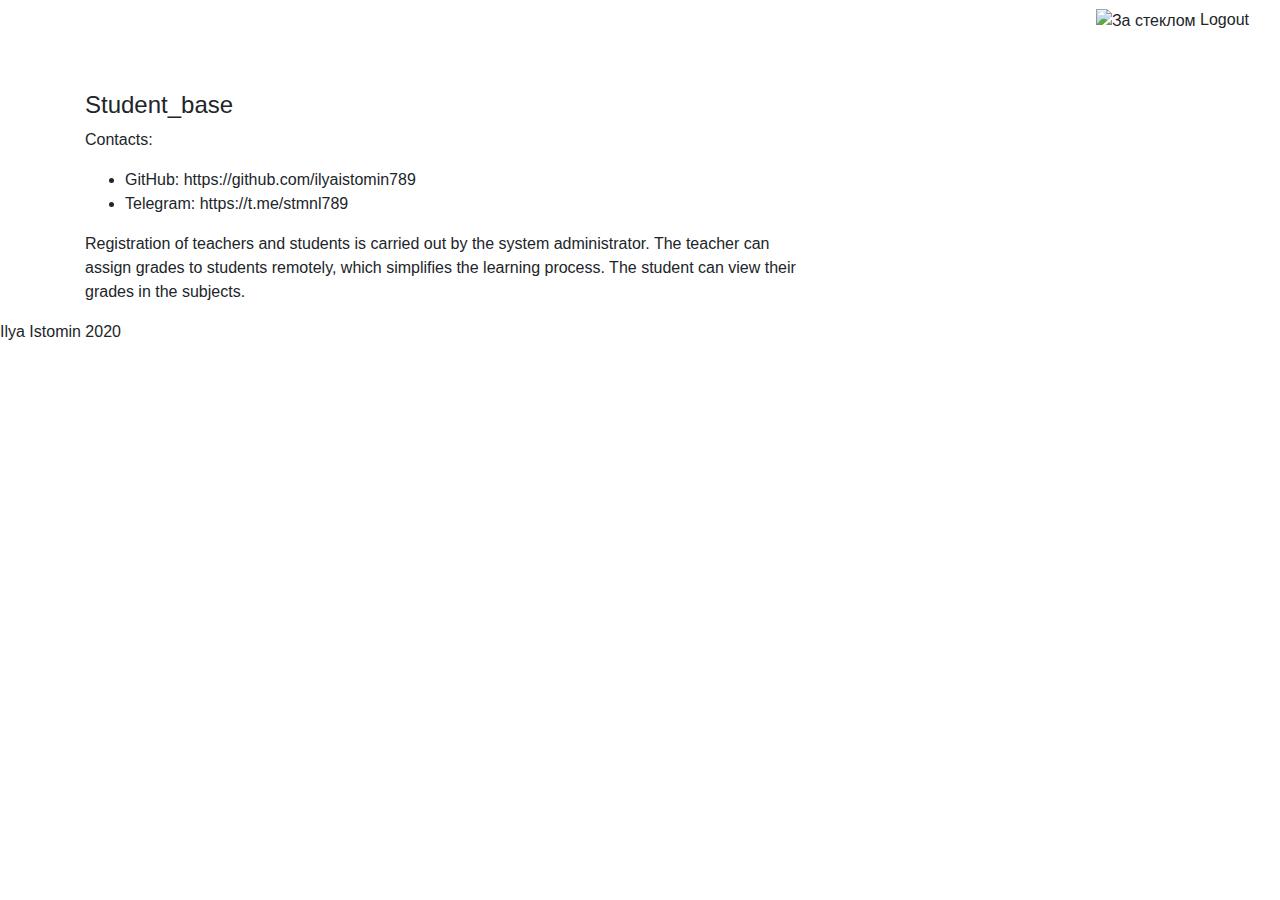
<file: students_base/src/main/resources/templates/WEB-INF/index.html>
<!DOCTYPE html>
<html xmlns:th="http://www.thymeleaf.org">
<head>
    <link rel="stylesheet" href="https://maxcdn.bootstrapcdn.com/bootstrap/4.0.0/css/bootstrap.min.css" integrity="sha384-Gn5384xqQ1aoWXA+058RXPxPg6fy4IWvTNh0E263XmFcJlSAwiGgFAW/dAiS6JXm" crossorigin="anonymous">
    <script src="https://code.jquery.com/jquery-3.2.1.slim.min.js" integrity="sha384-KJ3o2DKtIkvYIK3UENzmM7KCkRr/rE9/Qpg6aAZGJwFDMVNA/GpGFF93hXpG5KkN" crossorigin="anonymous"></script>
    <script src="https://cdnjs.cloudflare.com/ajax/libs/popper.js/1.12.9/umd/popper.min.js" integrity="sha384-ApNbgh9B+Y1QKtv3Rn7W3mgPxhU9K/ScQsAP7hUibX39j7fakFPskvXusvfa0b4Q" crossorigin="anonymous"></script>
    <script src="https://maxcdn.bootstrapcdn.com/bootstrap/4.0.0/js/bootstrap.min.js" integrity="sha384-JZR6Spejh4U02d8jOt6vLEHfe/JQGiRRSQQxSfFWpi1MquVdAyjUar5+76PVCmYl" crossorigin="anonymous"></script>  <title>Title</title>

    <script th:src="@{/js/index.js}"></script>
    <link rel="stylesheet" th:href="@{/css/index.css}">
</head>
<body>
<header>
    <nav class="navbar navbar-inverse" >
        <div class="container-fluid">
          <div class="navbar-header">
            <span class="navbar-brand" id="username"  ></span>
          </div>
          <ul class="nav navbar-nav navbar-right">
              <li><a onclick="logout()" ><img height="20px" width="20px" th:src="@{/exit.svg}" alt="За стеклом"> Logout</a></li>
          </ul>
        </div>
      </nav>
</header>
<main>
    <div class="container" style="padding-top: 50px">
        <div class="row">
            <div class="col-8" >
                <div class="step__content" >

                    <h4 class="step__title">
                        Student_base
                    </h4>
                    <div class="step__desc-wrapper">
                        <p class="step__description">
                            Contacts:
                        <ul>
                            <li>GitHub: https://github.com/ilyaistomin789</li>
                            <li>Telegram: https://t.me/stmnl789</li>
                        </ul>
                        </p>
                        <p class="step__description">
                            Registration of teachers and students is carried out by the system administrator.
                            The teacher can assign grades to students remotely, which simplifies the learning process.
                            The student can view their grades in the subjects.
                        </p>
                    </div>
                </div>
            </div>
            <div id="user_info" class="col-4" >
                <div class="container">
                    <div id="spisok" class="row">
                        <div class="col-6">
                            <ul id="keys" class="list3b">

                            </ul>
                        </div>
                        <div class="col-6">
                            <ul id="values" class="list3b">

                            </ul>

                        </div>
                        <div id="buttt">

                        </div>
                    </div>
                    </div>
                </div>

        </div>
</div>
</main>
<footer>
    Ilya Istomin 2020
</footer>
</body>
</html>
</file>
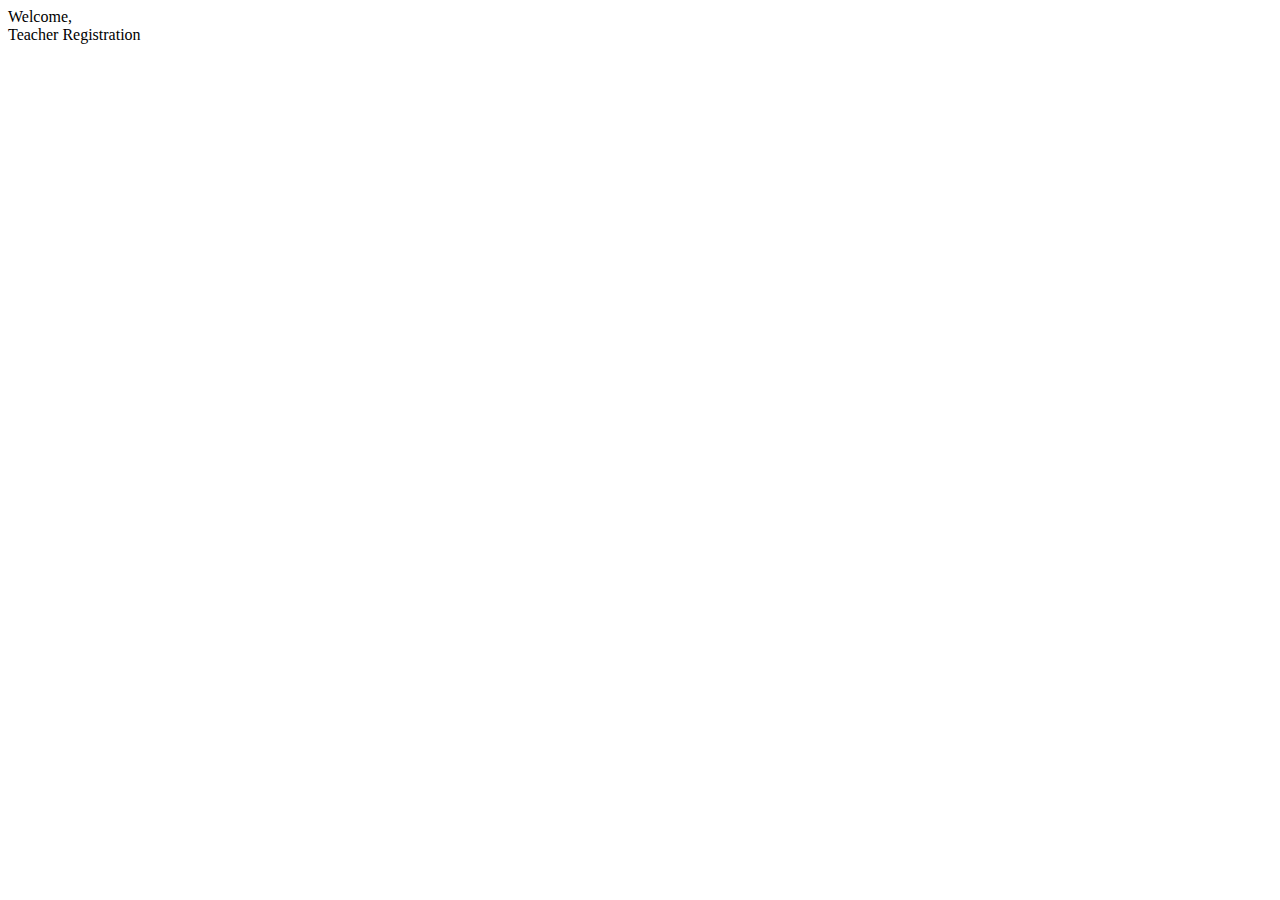
<file: students_base/src/main/resources/templates/adminAccount.html>
<!DOCTYPE html>
<html lang="en" xmlns:th="http://www.thymeleaf.org">
<head>
    <meta charset="UTF-8">
    <title>Admin</title>
</head>
<body>
<div>Welcome, <b th:utext="${currentUser.getLogin()}"></b></div>
<a th:href="@{/teacherRegistration}">Teacher Registration</a>
</body>
</html>
</file>
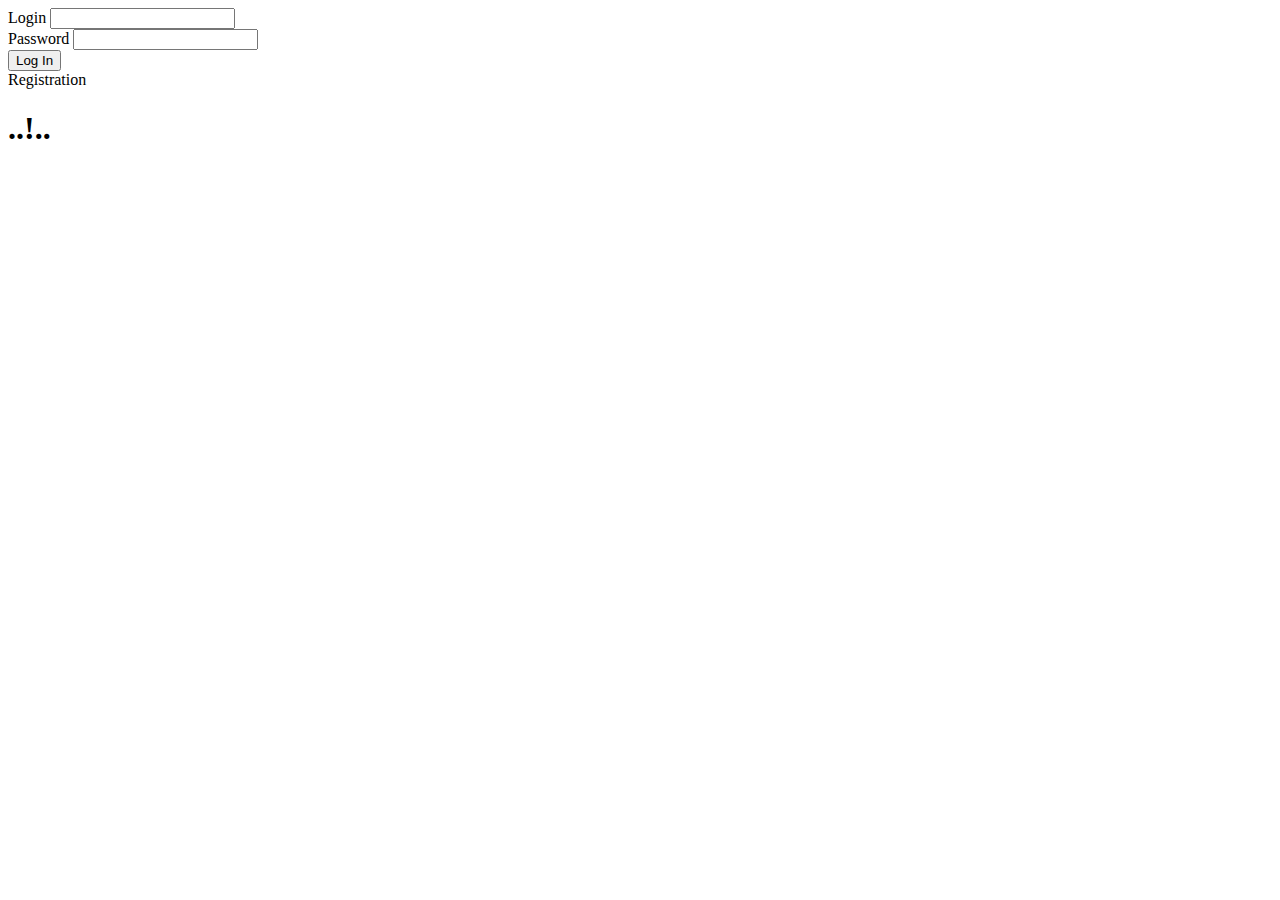
<file: students_base/src/main/resources/templates/authorize.html>
<!DOCTYPE html>
<html lang="en" xmlns:th="http://www.thymeleaf.org">
<head>
    <meta charset="UTF-8">
    <title>Authorize</title>
</head>
<body>
<form th:action="@{/authorize}" th:object="${logForm}" method="post">
    <div>
        Login
        <input type="text" th:field="*{userName}">
    </div>
    <div>
        Password
        <input type="password" th:field="*{password}">
    </div>
    <input type="submit" value="Log In">

</form>
<a th:href="@{/registration}">Registration</a>
<h1 th:utext="${message}">..!..</h1>
</body>
</html>
</file>
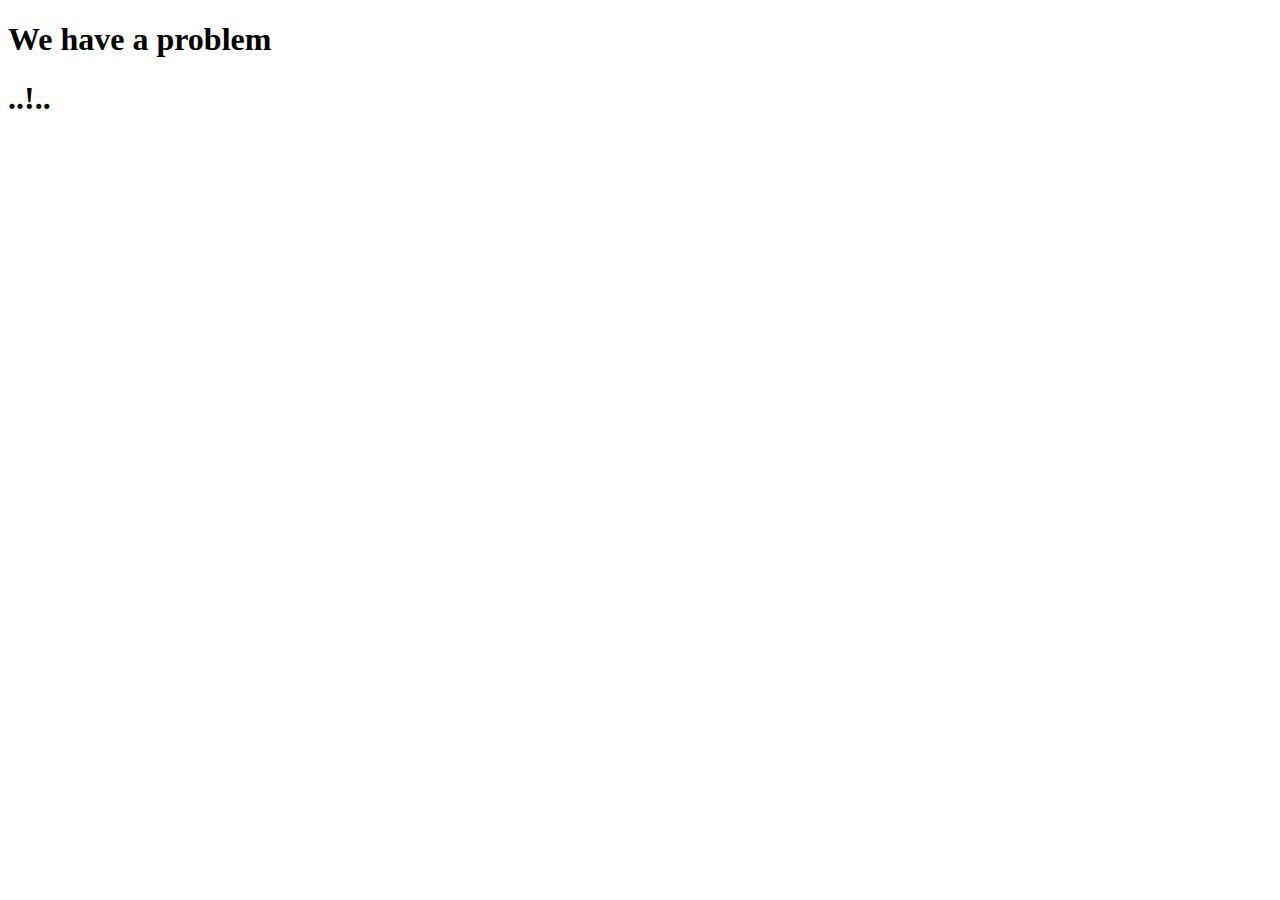
<file: students_base/src/main/resources/templates/exception.html>
<!DOCTYPE html>
<html lang="en" xmlns:th="http://www.thymeleaf.org">
<head>
    <meta charset="UTF-8">
    <title>ooppsss...</title>
</head>
<body>
<h1>We have a problem</h1>
<h1 th:utext="${message}">..!..</h1>
</body>
</html>
</file>
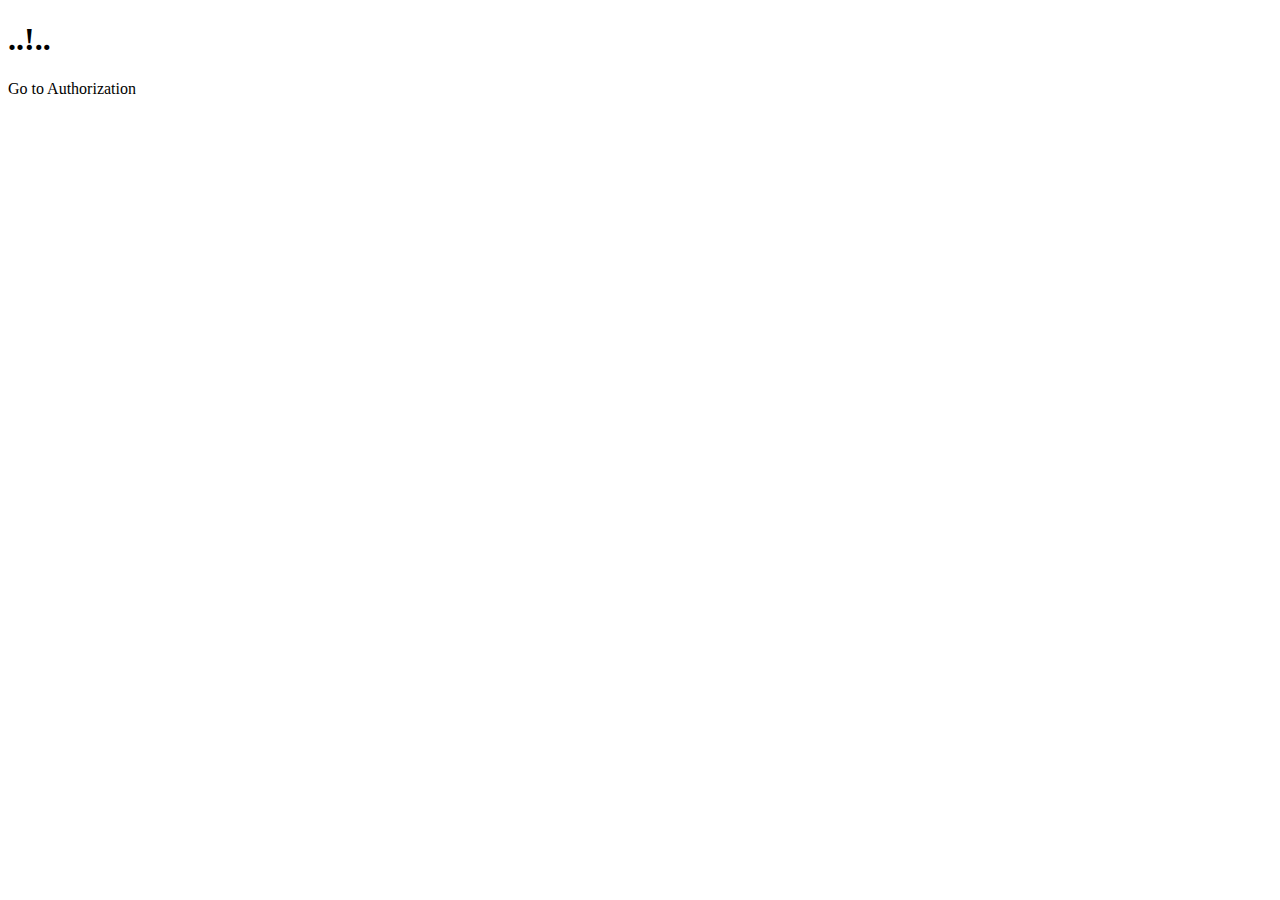
<file: students_base/src/main/resources/templates/registration_success.html>
<!DOCTYPE html>
<html lang="en" xmlns:th="http://www.thymeleaf.org">
<head>
    <meta charset="UTF-8">
    <title>Registration Status</title>
</head>
<body>
<h1 th:utext="${message}">..!..</h1>
<a th:href="@{/authorize}">Go to Authorization</a>
</body>
</html>
</file>
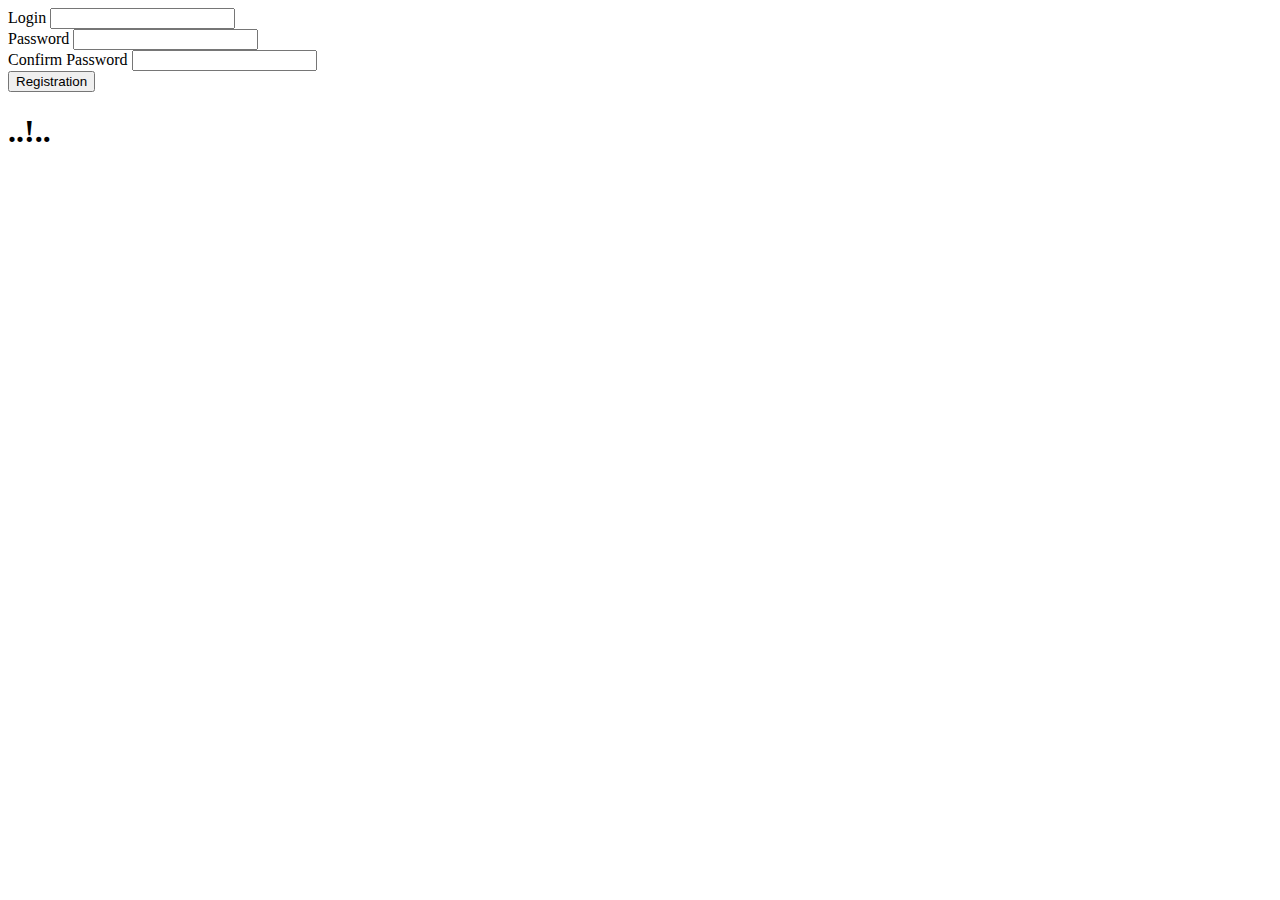
<file: students_base/src/main/resources/templates/teacherRegistration.html>
<!DOCTYPE html>
<html lang="en" xmlns:th="http://www.thymeleaf.org">
<head>
    <meta charset="UTF-8">
    <title>Teacher Registration</title>
</head>
<body>
<form th:action="@{/teacherRegistration}" th:object="${regForm}" method="post">
    <div>
        Login
        <input type="text" th:field="*{login}">
    </div>
    <div>
        Password
        <input type="password" th:field="*{password}">
    </div>
    <div>
        Confirm Password
        <input type="password" th:field="*{confirmPassword}">
    </div>
    <input type="submit" value="Registration">
</form>
<h1 th:utext="${message}">..!..</h1>
</body>
</html>
</file>
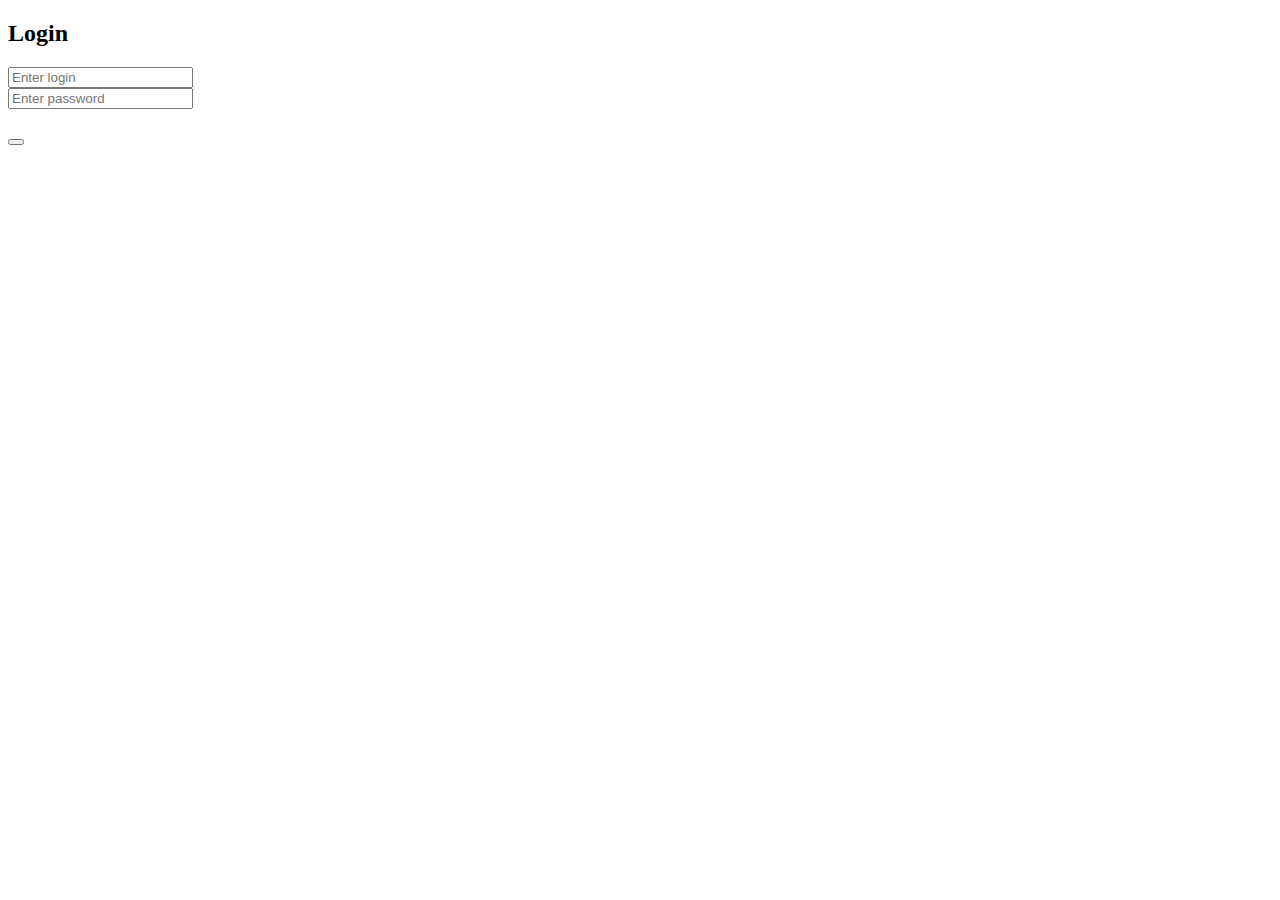
<file: students_base/src/main/resources/templates/WEB-INF/loginPage.html>
<!doctype html>
<html xmlns:th="http://www.thymeleaf.org">
<head>
    <meta charset="UTF-8">
    <link rel="stylesheet" th:href="@{/css/login.css}">
    <script th:src="@{/js/LoginScript.js}"></script>
</head>
<body>

<div class="main_div">
    <div class="block-input">

        <h2><span class="entypo-login"><i class="fa fa-sign-in"></i></span> Login</h2>
        <div class="block-input-item">

            <input id="username" type="text" placeholder="Enter login" class="user" />
        </div>
        <div class="block-input-item">

            <input id="password" type="password" placeholder="Enter password" class="pass"/>
            <h3 id="result" align="center"></h3>
        </div>
    </div>
    <button class="submit" onclick="Login()"><span class="entypo-lock"><i class="fa fa-lock"></i></span></button>
</div>
</body>
</html>
</file>
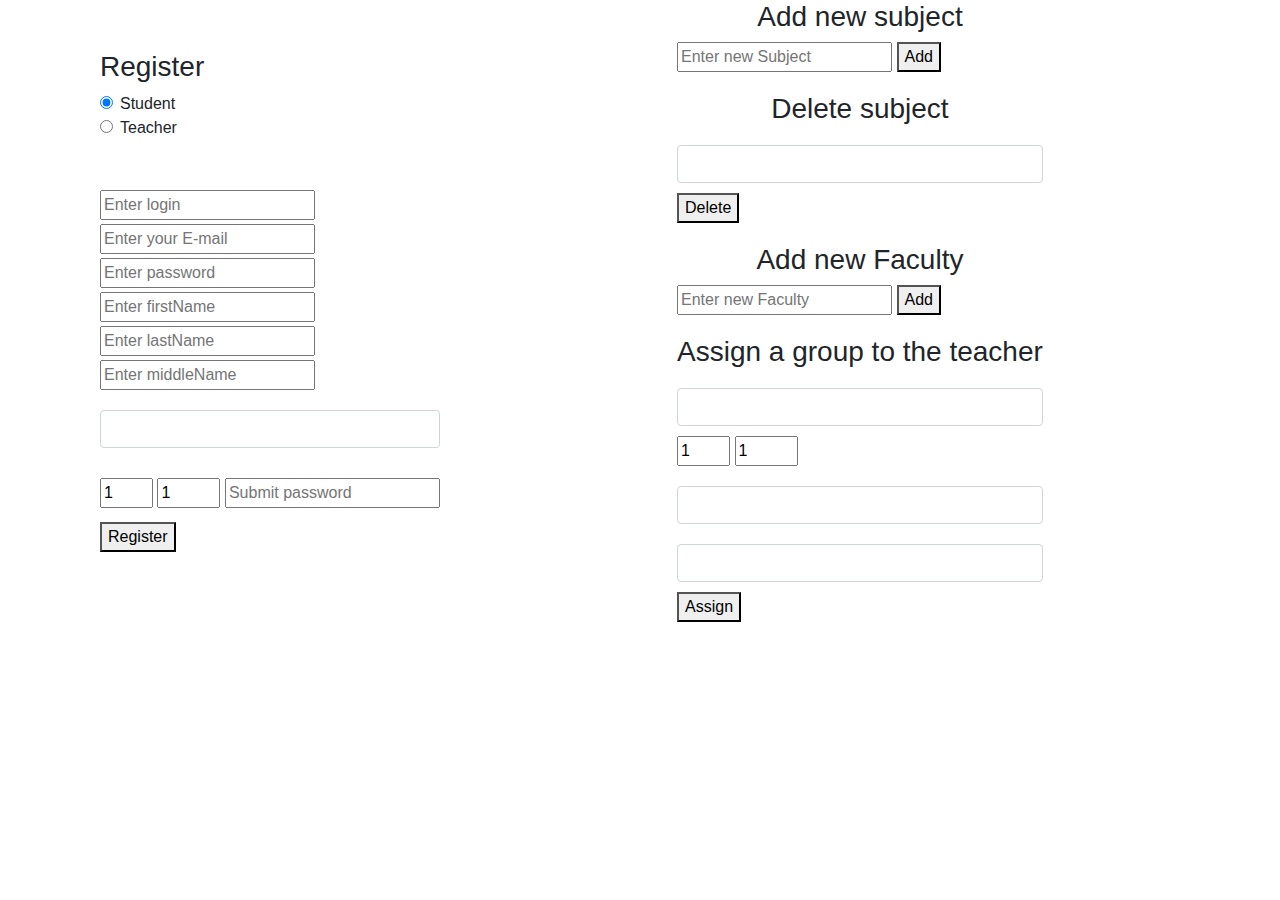
<file: students_base/src/main/resources/templates/WEB-INF/registrationPage.html>
<!DOCTYPE html>
<html xmlns:th="http://www.thymeleaf.org">
<head>
    <link rel="stylesheet" href="https://maxcdn.bootstrapcdn.com/bootstrap/4.0.0/css/bootstrap.min.css" integrity="sha384-Gn5384xqQ1aoWXA+058RXPxPg6fy4IWvTNh0E263XmFcJlSAwiGgFAW/dAiS6JXm" crossorigin="anonymous">
    <script src="https://code.jquery.com/jquery-3.2.1.slim.min.js" integrity="sha384-KJ3o2DKtIkvYIK3UENzmM7KCkRr/rE9/Qpg6aAZGJwFDMVNA/GpGFF93hXpG5KkN" crossorigin="anonymous"></script>
    <script src="https://cdnjs.cloudflare.com/ajax/libs/popper.js/1.12.9/umd/popper.min.js" integrity="sha384-ApNbgh9B+Y1QKtv3Rn7W3mgPxhU9K/ScQsAP7hUibX39j7fakFPskvXusvfa0b4Q" crossorigin="anonymous"></script>
    <script src="https://maxcdn.bootstrapcdn.com/bootstrap/4.0.0/js/bootstrap.min.js" integrity="sha384-JZR6Spejh4U02d8jOt6vLEHfe/JQGiRRSQQxSfFWpi1MquVdAyjUar5+76PVCmYl" crossorigin="anonymous"></script>  <title>Title</title>
    <link href="https://fonts.googleapis.com/css2?family=Montserrat+Alternates:wght@300;400;500;600;700&family=Montserrat:wght@300;400;500;600;700&display=swap" rel="stylesheet">
    <meta charset="UTF-8">
    <script th:src="@{/js/registration.js}"></script>
    <link rel="stylesheet" th:href="@{/css/style.css}">
</head>
<body>

<div style="display: flex">
    <div class="for" style="margin-top: 50px;margin-left: 100px">
        <h3 >Register</h3>
        <div id="wrapper">
            <div>
                <div class="form-check">
                    <input onclick="changeOnStudentForm()" class="form-check-input" type="radio" name="exampleRadios" id="exampleRadios1" value="option1" checked>

                    <label class="form-check-label" for="exampleRadios1">
                        Student
                    </label>
                    <br/>
                    <input onclick="changeOnTeacherForm()"  class="form-check-input" type="radio" name="exampleRadios" id="exampleRadios2" value="option2">

                    <label class="form-check-label" for="exampleRadios2">
                        Teacher
                    </label>
                </div>
                <div class="form-check">
                </div>
            </div>
            <div id="student-div" onclick="hide_result()" style="margin-top: 50px;">
                <input id="username" type="text" class="white" placeholder="Enter login ">
                <small id="smusername" class="form-text text-muted red"></small>
                <input id="email" type="text" class="white" placeholder="Enter your E-mail">
                <small id="smemail" class="form-text text-muted red"></small>

                <input id="password" class="white" type="password" placeholder="Enter password">
                <small id="smpassword" class="form-text text-muted red"></small>

                <input id="firstName" class="white" type="text" placeholder="Enter firstName">
                <small id="smfirstName" class="form-text text-muted red"></small>

                <input id="lastName" class="white" type="text" placeholder="Enter lastName">
                <small id="smlastName" class="form-text text-muted red"></small>

                <input id="middleName" class="white" type="text" placeholder="Enter middleName">
                <small id="smmiddleName" class="form-text text-muted red"></small>

                <select id="select-box1"  style="margin-top: 20px; margin-bottom: 10px; background-color: rgba(255,255,255,.2); color: white;" class="form-control">
                </select>
                <input  id="userCourse" type="number" placeholder="Enter userCourse" value="1" min="1" max="6">
                <input style="margin-top: 20px; margin-bottom: 10px"  id="userGroup" type="number" placeholder="Enter userGroup" value="1" min="1" max="20">
                <input id="submitPassword" class="white" type="password" placeholder="Submit password">
                <small id="smsubmitPassword" class="form-text text-muted red"></small>
                <button content="Register"  onclick="Register()" type="submit">
                    Register
                </button>
            </div>
            <div id="teacher-div" style="display: none" onclick="hide_result()">
                <input id="usernameTeacher" class="white" type="text" placeholder="Enter login">
                <small id="smusernameTeacher" class="form-text text-muted red"></small>

                <input id="passwordTeacher" class="white" type="password" placeholder="Enter password">
                <small id="smpasswordTeacher" class="form-text text-muted red"></small>

                <input id="firstNameTeacher" class="white" type="text" placeholder="Enter First Name">
                <small id="smfirstNameTeacher" class="form-text text-muted red"></small>

                <input id="lastNameTeacher" class="white" type="text" placeholder="Enter Surname">
                <small id="smlastNameTeacher" class="form-text text-muted red"></small>

                <input id="middleNameTeacher" class="white" type="text" placeholder="Enter Middle name">
                <small id="smmiddleNameTeacher" class="form-text text-muted red"></small>

                <input id="submitPasswordTeacher" class="white" type="password" placeholder="Submit password">
                <small id="smsubmitPasswordTeacher" class="form-text text-muted red"></small>

                <button content="Register"  onclick="RegisterTeacher()" type="submit">
                    Register2
                </button>
            </div>
        </div>
        <h1 id="res" style="text-align:  center"></h1>
    </div>
    <div style="margin:0 auto;">
        <h3 style="text-align:center;" >Add new subject</h3>
        <input id="addSubjectName" type="text" class="white" placeholder="Enter new Subject">
        <button content="Register"  onclick="addSubject()" type="submit">
            Add
        </button>

        <h3 style="text-align:center; margin-top: 20px">Delete subject</h3>
        <select id="select-box2"  style="margin-top: 20px; margin-bottom: 10px; background-color: rgba(255,255,255,.2); color: white;" class="form-control">
        </select>
        <button content="Register"  onclick="deleteSubject()" type="submit">
            Delete
        </button>

        <h3 style="text-align:center; margin-top: 20px">Add new Faculty</h3>
        <input id="addFacultyName" type="text" class="white" placeholder="Enter new Faculty">
        <button content="Register"  onclick="addFaculty()" type="submit">
            Add
        </button>

        <h3 style="text-align:center; margin-top: 20px" >Assign a group to the teacher</h3>
        <select id="select-box3"  style="margin-top: 20px; margin-bottom: 10px; background-color: rgba(255,255,255,.2); color: white;" class="form-control">
        </select>
        <input  id="Course" type="number" placeholder="Enter userCourse" value="1" min="1" max="6">
        <input  id="Group" type="number" placeholder="Enter userCourse" value="1" min="1" max="20">
        <select id="teachers"  style="margin-top: 20px; margin-bottom: 10px; background-color: rgba(255,255,255,.2); color: white;" class="form-control">
        </select>
        <select id="subjects"  style="margin-top: 20px; margin-bottom: 10px; background-color: rgba(255,255,255,.2); color: white;" class="form-control">
        </select>
        <button content="Register"  onclick="addTeacherToGroup()" type="submit">
            Assign
        </button>
    </div>
</div>

</body>
</html>
</file>
